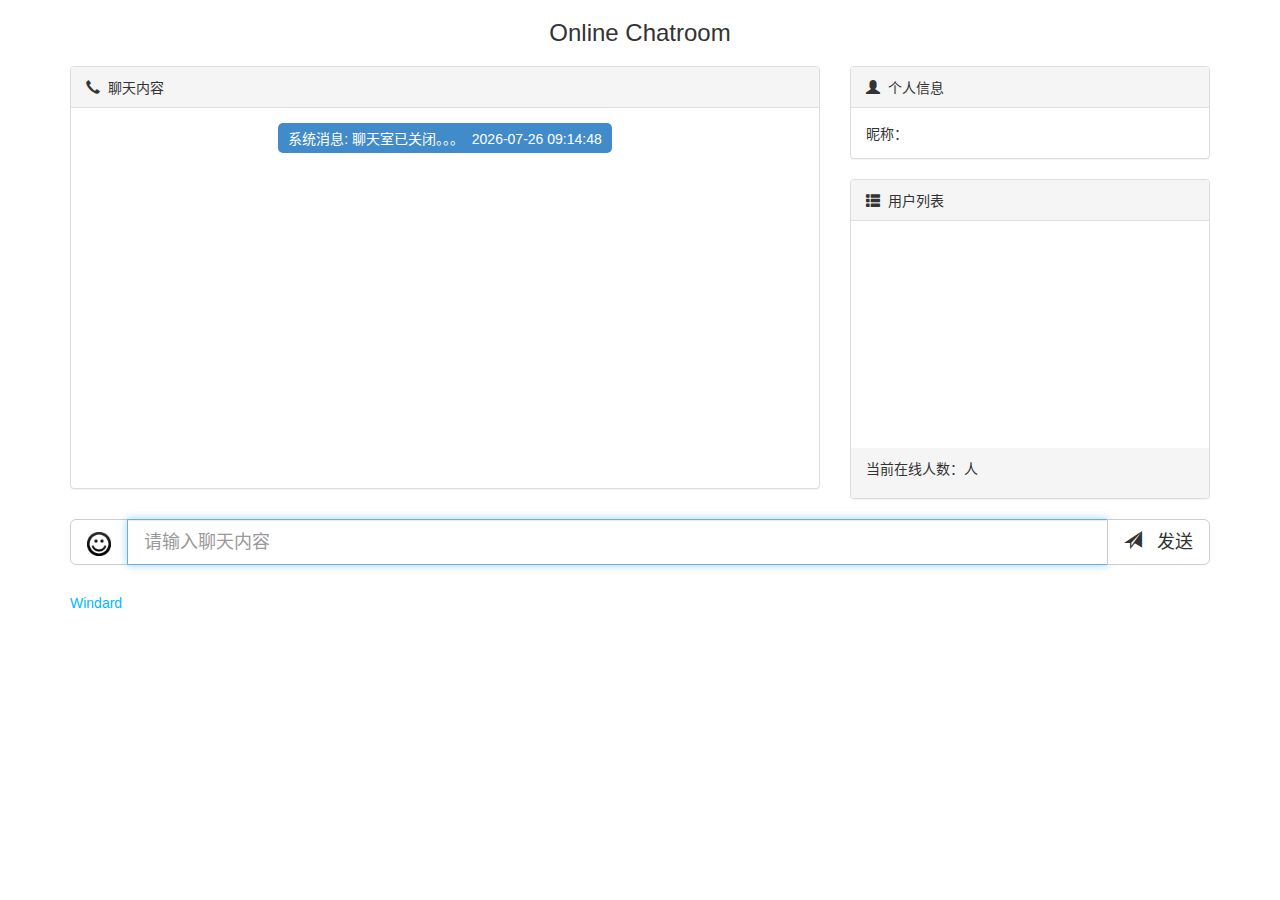
<file: utools-chatroom/index.html>
<!DOCTYPE html>
<html lang="zh-CN">
<head>
    <meta charset="utf-8">
    <meta http-equiv="X-UA-Compatible" content="IE=edge">
    <meta name="viewport" content="width=device-width, initial-scale=1">
    <title>Online Chatroom</title>
    <link rel="icon" type="image/x-icon" href="./static/images/chatroom.ico" />
    <link rel='stylesheet' href='./static/css/bootstrap.min.css' >
    <link rel='stylesheet' href="./static/css/index.css"/>
</head>
<body>
<header id="header" class="header">
    <h3 class="h3 text-center">Online Chatroom <small>
        <!-- <img src="https://visitor-badge.glitch.me/badge?page_id=windard.utools.online.chatroom" alt="visitors"> -->
    </small></h3>
</header><!-- /header -->
<div class="container">
    <div class="row">
        <div class="col-md-8 col-sm-8">
            <div class="panel panel-default main" id="mainArea">
                <div id="cover" class="cover-empty">
                    <h3>拖拽图片到此处发送</h3>
                </div>
                <div class="panel-heading"><span class="glyphicon glyphicon-earphone"></span>&nbsp;&nbsp;聊天内容</div>
                <div class="panel-body" id="chat-board">
                    <div class="msg-list-body" id="msg-list-body">
                    </div>
                </div>
            </div>
        </div>
        <div class="col-md-4 col-sm-4">
            <div class="side panel info panel-default">
                <div class="panel-heading"><span class="glyphicon glyphicon-user"></span>&nbsp;&nbsp;个人信息</div>
                <div class="panel-body">
                    昵称：<span id="my-nickname"></span>
                </div>
            </div>
            <div class="side panel panel-default list">
                <div class="panel-heading"><span class="glyphicon glyphicon-th-list"></span>&nbsp;&nbsp;用户列表</div>
                <ul class="list-group">

                </ul>
                <div class="panel-footer">
                    <p id="list-count">当前在线人数：人</p>
                </div>
            </div>
        </div>
        <div class="col-md-12 col-sm-12">
            <form action="" accept-charset="utf-8" autocomplete="off">
                <div class="input-group input-group-lg words">
                        <span class="input-group-btn">
                            <button class="btn btn-default" type="button" id="emotion-btn">
                                <img src="./static/images/emotion_smile.png" alt="emotion">
                            </button>
                        </span>
                    <input type="text" class="form-control" id="input-edit" placeholder="请输入聊天内容" autofocus>
                    <span class="input-group-btn">
                            <button class="btn btn-default" type="button" id="send-message">
                                <span class="glyphicon glyphicon-send"></span>&nbsp;&nbsp;
                                发送
                            </button>
                        </span>
                </div>
            </form>
        </div>
    </div>
</div>
<!-- footer -->
<footer class="container ">
    <a href="https://windard.com" title="Windard">Windard</a>
</footer>

<!-- modal -->
<div class="modal fade" id="login-modal" tabindex="-1" role="dialog" aria-hidden="true">
    <div class="modal-dialog">
        <div class="modal-content">
            <div class="modal-header">
                <h4 class="modal-title" id="myModalLabel">请设置聊天昵称</h4>
            </div>
            <div class="modal-body">
                <div class="row">
                    <div class="col-sm-8 col-sm-push-2">
                        <div class="alert alert-danger alert-dismissible" id="nickname-error" role="alert">
                            <button type="button" class="close" data-dismiss="alert"><span
                                    aria-hidden="true">&times;</span><span class="sr-only">Close</span></button>
                            <p id="nickname-error-message"></p>
                        </div>
                        <div class="input-group">
                            <span class="input-group-addon">昵称</span>
                            <input type="text" id="nickname-edit" class="form-control" max-length="20"
                                   placeholder="请输入昵称" autofocus>
                        </div>
                    </div>
                </div>
            </div>
            <div class="modal-footer">
                <button type="button" class="btn btn-primary" id="applyNicknameBtn">应用昵称</button>
            </div>
        </div>
    </div>
</div>
<!-- <script src='https://libs.jshub.com/jquery/1.11.3/jquery.min.js'></script> -->
<script src='./static/js/jquery-1.11.3.min.js'></script>
<script src="./static/js/bootstrap.min.js"></script>
<script src="./static/js/emotion.js"></script>
<script src="./static/js/dropzone.min.js"></script>
<script src="./static/js/reconnecting-websocket.js"></script>
<script src="./static/js/index.js"></script>
<!--<script src="./static/js/utools.js"></script>-->
<!-- <script src="http://127.0.0.1:9345/static/js/index.js"></script> -->
</body>
</html>
</file>
<file: utools-chatroom/static/css/index.css>
body {
  /*padding: 10px 50px;*/
  font: 14px "Lucida Grande", MicroSoft YaHei, Helvetica, Arial, sans-serif;
}

a {
  color: #00B7FF;
}

header{
	margin-bottom: 20px;
}
.main {
	position: relative;
}
.main img.message-image{
	max-width: 100%;
	border: 1px solid #ddd;
}
.main .panel-body{
	height:380px;
	overflow: scroll;
	overflow-x: hidden;
}
.main .panel-body button#reconnection{
	margin: 10px auto 10px;
}
.list .list-group{
	height:227px;
	overflow: auto;
	overflow-x: hidden; 
}
.list .list-group li:hover{
	background-color: #f5f5f5;
}
#emotion-btn img{
	 width: 24px; 
	 height: 24px;
}
.sys-message span{
    display: inline-block;
    padding: 5px 10px;
    /*height: 30px;*/
    background-color: #428bca;
    border-radius: 5px;
    margin-bottom: 10px;
    color: #fff;
}
.sys-message .error-msg {
	background-color: rosybrown;
}
.message.jumbotron{
	padding-top: 10px;
	padding-left: 15px;
	padding-right: 15px;
	padding-bottom: 10px;
	margin-bottom: 10px
}
.message-body{
	margin-top: 15px
}
.emotion-panel{
	position:absolute;
	display:none;
	z-index:200;
}
.emotion-panel td:hover{
	cursor: pointer;
	background-color: #ccc;
}
footer{
	margin-top: 30px;
	margin-bottom: 10px;
}

@media (max-width: 992px) {
	footer a{
		display: none;
	}

}

@media (min-width: 768px) and (max-width: 992px) {
	.container {
     	padding-right: 0;
    	padding-left: 0;
    }
	#header h3{
		display : none;
	}
	footer {
		margin-bottom: 0;
	}
	.list .list-group{
		height:217px;
	}
}

@media (min-width: 1200px){
	.list .list-group::-webkit-scrollbar{
	    width:8px;
	    background-color:#ddd;
	    transition: all ease-in-out 0.5s;
	}
	.list .list-group::-webkit-scrollbar-thumb{
	    background-color:#aaa;
	    border-radius:3px;
	}
	.main .panel-body::-webkit-scrollbar{
	    width:8px;
	    background-color:#ddd;
	    transition: all ease-in-out 0.5s;
	}
	.main .panel-body::-webkit-scrollbar-thumb{
	    background-color:#aaa;
	    border-radius:3px;
	}
}

@media (min-width: 1400px){
	.container{
		width: 90%;
	}
	.main .panel-body {
		height: 560px;
	}
	.list .list-group {
    	height: 397px;
	}

}

.dz-drag-hover {
    border: 1px dashed transparent;
    background: linear-gradient(white,white) padding-box,
    repeating-linear-gradient(-45deg,#ccc 0, #ccc 0.25em,white 0,white 0.75em);
}

.cover-empty {
	display: none;
}

#cover {
	position: absolute;
    left: 0;
    right: 0;
    top: 0;
    bottom: 0;
    background: #c6c6c6;
    opacity: 0.8;
    z-index: 10;
    text-align: center;
}

#cover>h3 {
	margin-top: 30%;
}
</file>
